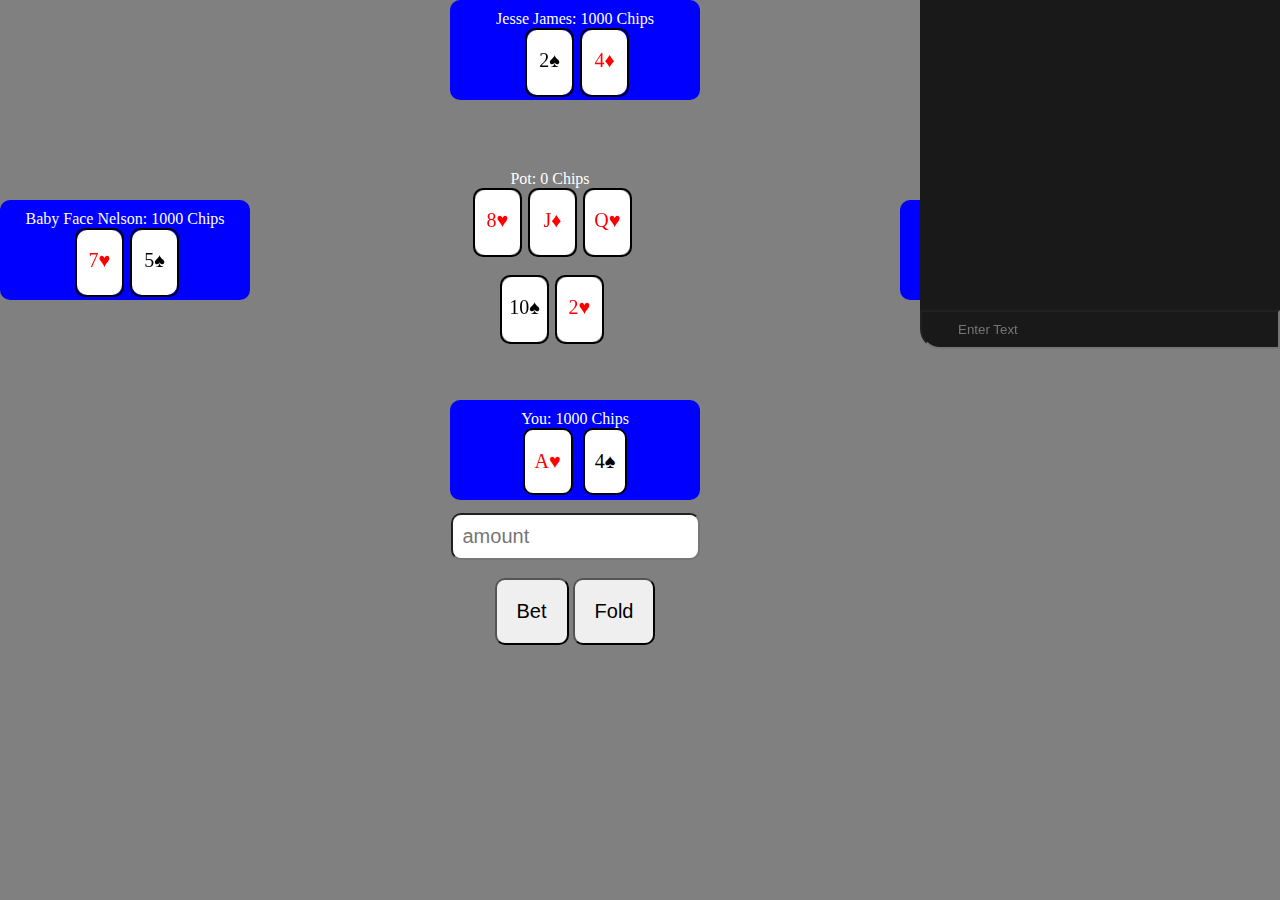
<file: index.html>
<!DOCTYPE html>
<html>
<head>
    <title>Poker</title>
    <link rel="preconnect" href="https://fonts.gstatic.com">
    <link href="https://fonts.googleapis.com/css2?family=Roboto:wght@900&family=Ubuntu:wght@500&display=swap" rel="stylesheet">
    <link rel="stylesheet" href="styles.css">
    <style>
        * {
            padding: 0;
            border-radius: 10px;
            user-select: none;
        }
        card {
            font-size: 20px;
            padding: 20px 10px;
            border: 2px solid black;
            background-color: white;
            color:black;
            margin: 0px 3px 0px 3px;
            display: inline-block;


        }

        cardback {
            border: 2px solid black;
            margin: 0px 3px 0px 3px;
            display: inline-block;
            background-image: url("card.png");
            background-size: 100%;
            width: 45px;
            height: 65px;
        }

        cardback:hover {
            transform: rotateY(180deg);
        }

        body {
            background-color: gray;
            color: white;
        }

        #h1 {
            width: 250px;
            height: 90px;
            background-color: blue;
            position: absolute;
            top: 400px;
            border-top:10px solid blue;
            left: 450px;
            text-align: center;
        }

        #h2 {
            width: 250px;
            height: 90px;
            background-color: blue;
            position: absolute;
            top: 200px;
            border-top:10px solid blue;
            left: 900px;
            text-align: center;
        }

        #h3 {
            width: 250px;
            height: 90px;
            background-color: blue;
            position: absolute;
            top: 200px;
            border-top:10px solid blue;
            left: 0px;
            text-align: center;
        }

        #h4 {
            width: 250px;
            height: 90px;
            background-color: blue;
            position: absolute;
            top: 0px;
            border-top:10px solid blue;
            left: 450px;
            text-align: center;
        }

        #h5 {
            width: 200px;
            height: 90px;
            position: absolute;
            top: 170px;
            left: 450px;
            text-align: center;
        }

        .flip-box {
  background-color: transparent;
  width: 45px;height: 65px;
  perspective: 1000px;
  display: inline-block;
              margin: 0px 3px 0px 3px;
}

.flip-box-inner {
  position: relative;
  width: 100%;
  height: 100%;
  text-align: center;
  transition: transform 0.8s;
  transform-style: preserve-3d;
  border: 2px solid black;
}

.flip-box-front, .flip-box-back {
  position: absolute;
  width: 100%;
  height: 100%;
  -webkit-backface-visibility: hidden;
  backface-visibility: hidden;
}

.flip-box-front {
  background-color: white;
  color: black;
}

.flip-box-back {
  background-color: white;
  color:black;
 font-size: 20px;
 line-height: 300%;
  transform: rotateY(180deg);
}

button {
    font-size: 20px;
    padding: 20px;
}

#input2 {
    font-size: 20px;
    padding: 10px;
    width: 90%;
}


    </style>
</head>
<body>



    <div id="h1">
        <p id="h1p">You: <chips id="c0"></chips> Chips</p>
        <card></card> <card></card>
        <br><br>
            <input type="text" placeholder="amount" name="" id="input2">
        <br><br>

    <button onclick="Bet('The You ');">Bet</button>
    <button onclick="Fold();">Fold</button>
    </div>
    <div id="h2">
        <p id="h1p">Al Capone: <chips id="c1"></chips> Chips</p>
        <div class="flip-box">
          <div class="flip-box-inner">
            <div class="flip-box-front">
              <img src="card.png" alt="Paris" style="width: 45px;height: 65px;">
            </div>
            <div class="flip-box-back">
            
            </div>
          </div>
        </div>
        <div class="flip-box">
          <div class="flip-box-inner">
            <div class="flip-box-front">
              <img src="card.png" alt="Paris" style="width: 45px;height: 65px;">
            </div>
            <div class="flip-box-back">
            
            </div>
          </div>
        </div>
    </div>
    <div id="h3">
        <p id="h1p">Baby Face Nelson: <chips id="c2"></chips> Chips</p>
        <div class="flip-box">
          <div class="flip-box-inner">
            <div class="flip-box-front">
              <img src="card.png" alt="Paris" style="width: 45px;height: 65px;">
            </div>
            <div class="flip-box-back">
            
            </div>
          </div>
        </div>
        <div class="flip-box">
          <div class="flip-box-inner">
            <div class="flip-box-front">
              <img src="card.png" alt="Paris" style="width: 45px;height: 65px;">
            </div>
            <div class="flip-box-back">
            
            </div>
          </div>
        </div>
    </div>
    <div id="h4">
        <p id="h1p">Jesse James: <chips id="c3"></chips> Chips </p>
        <div class="flip-box">
          <div class="flip-box-inner">
            <div class="flip-box-front">
              <img src="card.png" alt="Paris" style="width: 45px;height: 65px;">
            </div>
            <div class="flip-box-back">
            
            </div>
          </div>
        </div>
        <div class="flip-box">
          <div class="flip-box-inner">
            <div class="flip-box-front">
              <img src="card.png" alt="Paris" style="width: 45px;height: 65px;">
            </div>
            <div class="flip-box-back">
            
            </div>
          </div>
        </div>

    </div>
    <div id="h5">
         <p id="h1p">Pot: <chips id="c5"></chips> Chips </p>
        <div class="flip-box">
          <div class="flip-box-inner">
            <div class="flip-box-front">
              <img src="card.png" alt="Paris" style="width: 45px;height: 65px;">
            </div>
            <div class="flip-box-back">
            
            </div>
          </div>
        </div>
        <div class="flip-box">
          <div class="flip-box-inner">
            <div class="flip-box-front">
              <img src="card.png" alt="Paris" style="width: 45px;height: 65px;">
            </div>
            <div class="flip-box-back">
            
            </div>
          </div>
        </div>
        <div class="flip-box">
          <div class="flip-box-inner">
            <div class="flip-box-front">
              <img src="card.png" alt="Paris" style="width: 45px;height: 65px;">
            </div>
            <div class="flip-box-back">
            
            </div>
          </div>
        </div>
        <br>
        <br>
        <div class="flip-box">
          <div class="flip-box-inner">
            <div class="flip-box-front">
              <img src="card.png" alt="Paris" style="width: 45px;height: 65px;">
            </div>
            <div class="flip-box-back">
            
            </div>
          </div>
        </div>
        <div class="flip-box">
          <div class="flip-box-inner">
            <div class="flip-box-front">
              <img src="card.png" alt="Paris" style="width: 45px;height: 65px;">
            </div>
            <div class="flip-box-back">
            
            </div>
          </div>
        </div>
    </div>    
<script src="Console.js"></script>
<script src="untie.js"></script>
<script src="whatyahave.js"></script>
</body>
<script>
var theCards = document.querySelectorAll("card");
var flipBox = document.querySelectorAll(".flip-box-back");
var flipBoxInner = document.querySelectorAll(".flip-box-inner");
for(var card = 0; card < theCards.length; card++)
{  
    theCards[card].style.backgroundColor = "white";
}
    var cards = [
        "2♥", "3♥", "4♥", "5♥", "6♥", "7♥", "8♥", "9♥", "10♥", "J♥", "Q♥", "K♥", "A♥", 
        "2♠", "3♠", "4♠", "5♠", "6♠", "7♠", "8♠", "9♠", "10♠", "J♠", "Q♠", "K♠", "A♠", 
        "2♦", "3♦", "4♦", "5♦", "6♦", "7♦", "8♦", "9♦", "10♦", "J♦", "Q♦", "K♦", "A♦", 
        "2♣", "3♣", "4♣", "5♣", "6♣", "7♣", "8♣", "9♣", "10♣", "J♣", "Q♣", "K♣", "A♣" 
    ]

    var cardsThatDontemty = [
        "2♥", "3♥", "4♥", "5♥", "6♥", "7♥", "8♥", "9♥", "10♥", "J♥", "Q♥", "K♥", "A♥", 
        "2♠", "3♠", "4♠", "5♠", "6♠", "7♠", "8♠", "9♠", "10♠", "J♠", "Q♠", "K♠", "A♠", 
        "2♦", "3♦", "4♦", "5♦", "6♦", "7♦", "8♦", "9♦", "10♦", "J♦", "Q♦", "K♦", "A♦", 
        "2♣", "3♣", "4♣", "5♣", "6♣", "7♣", "8♣", "9♣", "10♣", "J♣", "Q♣", "K♣", "A♣" 
    ]

    var hand1 = []
    var hand2 = []
    var hand3 = []
    var hand4 = []
    var middleCards = []
    var speed = 500;
    var p1score = 1000;
    var p2score = 1000;
    var p3score = 1000;
    var p4score = 1000;
    var p1scorer = 0;
    var p2scorer = 0;
    var p3scorer = 0;
    var p4scorer = 0;
    var p1bet = 0;
    var p2bet = 0;
    var p3bet = 0;
    var p4bet = 0;
    var colorHD = "red";
    var colorCS = "black";
    var numplayers = 4;
    var winner;
    var leadBet = 0;    
    var whichplayersturn = 1;

    function whichplayertoplay() {
        if (whichplayersturn == 1) {whichplayersturn = 2;}
        else if (whichplayersturn == 2) {whichplayersturn = 4;}
        else if (whichplayersturn == 4) {whichplayersturn = 3;}
        else if (whichplayersturn == 3) {whichplayersturn = 1;}
    }

    function whatToplaybot(bot) {
        
    }

    function shouldbet(hand) {
        return 10;
    }

    function shouldcall(hand) {
        return true;
    }

    deal();
    upadateScore();




    function deal() {
        var num14 = 0;
        for (var i = 0; i <= numplayers * 2 - 1; i++) {
        var randomNum = Math.floor(Math.random() * (cards.length - 1));

            if (num14 == 0) {hand1.push(cards[randomNum]); cards.splice(randomNum, 1); }
            else if (num14 == 1) {hand2.push(cards[randomNum]); cards.splice(randomNum, 1);}
            else if (num14 == 2) {hand3.push(cards[randomNum]); cards.splice(randomNum, 1);}
            else if (num14 == 3) {hand4.push(cards[randomNum]); cards.splice(randomNum, 1);}

            num14++;
            if(num14 == 4) {num14 = 0;}
        }
        for (var i = 0; i <= 4; i++) {
            var randomNum = Math.floor(Math.random() * (cards.length - 1));
            middleCards.push(cards[randomNum]); cards.splice(randomNum, 1); 
        }
        cards = [...cardsThatDontemty];
        display(hand4, 0);
        display2(hand3, 0);
        display2(hand2, 2);
        display2(hand1, 4);
        // middleCards = ["10♥", "9♥", "J♥", "Q♥", "K♥"];
        display2(middleCards, 6);
    }



    function display(whichhand, pluswhat) {
        for (let i = whichhand.length - 1; i >= 0; i--) {
            if(whichhand[i].includes("♥") || whichhand[i].includes("♦")) {
                theCards[i + pluswhat].style.color = colorHD;
            }  
            else {
                theCards[i + pluswhat].style.color = colorCS;
            }
            theCards[i + pluswhat].innerHTML = whichhand[i];
        }
    }

   function display2(whichhand, pluswhat) {
        for (let i = whichhand.length - 1; i >= 0; i--) {
            if(whichhand[i].includes("♥") || whichhand[i].includes("♦")) {
                flipBox[i + pluswhat].style.color = colorHD;
            }  
            else {
                flipBox[i + pluswhat].style.color = colorCS;
            }
            flipBox[i + pluswhat].innerHTML = whichhand[i];
        }
    }
    // document.querySelector(".flip-box-inner").style.transform = "rotateY(180deg)";
    function upadateScore() {
        document.querySelector("#c0").innerHTML = p4score;
        document.querySelector("#c1").innerHTML = p3score;
        document.querySelector("#c2").innerHTML = p2score;
        document.querySelector("#c3").innerHTML = p1score;
        document.querySelector("#c5").innerHTML = p4scorer + p3scorer + p2scorer + p1scorer;
    }

    function flip(card) {
        if (card == "all") {
            for (var i = 0; i < flipBoxInner.length; i++) {
                flipBoxInner[i].style.transform = "rotateY(180deg)";
            }
        }
        else {
            flipBoxInner[card].style.transform = "rotateY(180deg)";
        }
    }

    function Bet(Person) {
        var amount = Math.abs(parseInt(document.querySelector("#input2").value));
        if (!isNaN(amount)) {
            if (amount <= p4score) {
                MyConsole.Log(Person + "has bet $" + amount);
                p4scorer += amount;
                p4score -= amount;
                upadateScore();
            }
        }
        else {
            MyConsole.Log("Try again");
        }
        document.querySelector("#input2").value = "";
    }

    function Fold() {
        console.log("hello");
    }
    function TheWinneris() {
        var arr = [];
        arr.push(whoWon(hand1));
        arr.push(whoWon(hand2));
        arr.push(whoWon(hand3));
        arr.push(whoWon(hand4));
        var max = 0;
        var winingarr = []
        var tiedhands = [arr[0], 0, 0, 0]
        var tie = []
        var winner;
        var lastwiningarr = [];
        var tie123 = false;

        for (var i = 0; i < arr.length; i++) {
            if(arr[i][0] >= max) {
                if (arr[i][0] == max) {
                    winingarr = Untie(arr[i], winingarr, max, true);
                    if (winingarr == "tie") {
                        winingarr = arr[i];
                        tiedhands[i] = arr[i];
                    }
                    else {
                        max = winingarr[0];
                        if (lastwiningarr != winingarr) {
                            if (i == 0) {winner = "p1";}
                            if (i == 1) {winner = "p2";}
                            if (i == 2) {winner = "p3"; tiedhands = [arr[0], 0, 0, 0]}
                            if (i == 3) {winner = "p4"; tiedhands = [arr[0], 0, 0, 0]}
                        }
                    }
                }
                else {
                    max = arr[i][0];
                    winingarr = arr[i];
                    if (i == 0) {winner = "p1";}
                    if (i == 1) {winner = "p2";}
                    if (i == 2) {winner = "p3"; tiedhands = [arr[0], 0, 0, 0]}
                    if (i == 3) {winner = "p4"; tiedhands = [arr[0], 0, 0, 0]}
                }
                lastwiningarr = winingarr;
            }
        }

        console.log(tiedhands);
        if (tiedhands[1] != 0 || tiedhands[2] != 0 || tiedhands[3] != 0) {
            if (tiedhands[0][0] == max && Untie(tiedhands[0], winingarr, max, true) == "tie") {
                console.log(Untie(tiedhands[0], winingarr, max, true));
                tie.push("p1");
                if (arr[1][0] == max && Untie(arr[1], winingarr, max, true) == "tie") {tie.push("p2"); console.log("we got a tie"); tie123 = true;}
                if (arr[2][0] == max && Untie(arr[2], winingarr, max, true) == "tie") {tie.push("p3"); console.log("we got a tie"); tie123 = true;}
                if (arr[3][0] == max && Untie(arr[3], winingarr, max, true) == "tie") {tie.push("p4"); console.log("we got a tie"); tie123 = true;}
                if (tie123) {return tie;}
            }

            else if (tiedhands[1][0] == max && Untie(tiedhands[1], winingarr, max, true) == "tie") {
                tie.push("p2");
                if (arr[0][0] == max && Untie(arr[0], winingarr, max, true) == "tie") {tie.push("p1"); console.log("we got a tie"); tie123 = true;}
                if (arr[2][0] == max && Untie(arr[2], winingarr, max, true) == "tie") {tie.push("p3"); console.log("we got a tie"); tie123 = true;}
                if (arr[3][0] == max && Untie(arr[3], winingarr, max, true) == "tie") {tie.push("p4"); console.log("we got a tie"); tie123 = true;}
                if (tie123) {return tie;}
            }

            else if (tiedhands[2][0] == max && Untie(tiedhands[2], winingarr, max, true) == "tie") {
                tie.push("p3");
                if (arr[0][0] == max && Untie(arr[0], winingarr, max, true) == "tie") {tie.push("p1"); console.log("we got a tie"); tie123 = true;}
                if (arr[1][0] == max && Untie(arr[1], winingarr, max, true) == "tie") {tie.push("p2"); console.log("we got a tie"); tie123 = true;}
                if (arr[3][0] == max && Untie(arr[3], winingarr, max, true) == "tie") {tie.push("p4"); console.log("we got a tie"); tie123 = true;}
                if (tie123) {return tie;}

            }  
            else if (tiedhands[3][0] == max && Untie(tiedhands[3], winingarr, max, true) == "tie") {
                tie.push("p4");
                if (arr[0][0] == max && Untie(arr[0], winingarr, max, true) == "tie") {tie.push("p1"); console.log("we got a tie"); tie123 = true;}
                if (arr[1][0] == max && Untie(arr[1], winingarr, max, true) == "tie") {tie.push("p2"); console.log("we got a tie"); tie123 = true;}
                if (arr[2][0] == max && Untie(arr[2], winingarr, max, true) == "tie") {tie.push("p3"); console.log("we got a tie"); tie123 = true;}
                if (tie123) {return tie;}

            }
        }

        return [max, winner];
    }

    function whoWon(hand) {
        var arr = []
        arr.push(whatYouHave([hand[0], hand[1], middleCards[0], middleCards[1], middleCards[2]]));
        arr.push(whatYouHave([hand[0], hand[1], middleCards[0], middleCards[1], middleCards[3]]));
        arr.push(whatYouHave([hand[0], hand[1], middleCards[0], middleCards[1], middleCards[4]]));

        arr.push(whatYouHave([hand[0], hand[1], middleCards[0], middleCards[2], middleCards[3]]));
        arr.push(whatYouHave([hand[0], hand[1], middleCards[0], middleCards[2], middleCards[4]]));

        arr.push(whatYouHave([hand[0], hand[1], middleCards[0], middleCards[3], middleCards[4]]));

        arr.push(whatYouHave([hand[0], hand[1], middleCards[1], middleCards[2], middleCards[3]]));
        arr.push(whatYouHave([hand[0], hand[1], middleCards[1], middleCards[2], middleCards[4]]));

        arr.push(whatYouHave([hand[0], hand[1], middleCards[1], middleCards[3], middleCards[4]]));

        arr.push(whatYouHave([hand[0], hand[1], middleCards[2], middleCards[3], middleCards[4]]));

        arr.push(whatYouHave([hand[0], middleCards[0], middleCards[1], middleCards[2], middleCards[3]]));
        arr.push(whatYouHave([hand[0], middleCards[0], middleCards[1], middleCards[2], middleCards[4]]));
        arr.push(whatYouHave([hand[0], middleCards[0], middleCards[1], middleCards[3], middleCards[4]]));
        arr.push(whatYouHave([hand[0], middleCards[0], middleCards[2], middleCards[3], middleCards[4]]));
        arr.push(whatYouHave([hand[0], middleCards[1], middleCards[2], middleCards[3], middleCards[4]]));

        arr.push(whatYouHave([hand[1], middleCards[0], middleCards[1], middleCards[2], middleCards[3]]));
        arr.push(whatYouHave([hand[1], middleCards[0], middleCards[1], middleCards[2], middleCards[4]]));
        arr.push(whatYouHave([hand[1], middleCards[0], middleCards[1], middleCards[3], middleCards[4]]));
        arr.push(whatYouHave([hand[1], middleCards[0], middleCards[2], middleCards[3], middleCards[4]]));
        arr.push(whatYouHave([hand[1], middleCards[1], middleCards[2], middleCards[3], middleCards[4]]));

        arr.push(whatYouHave([middleCards[0], middleCards[1], middleCards[2], middleCards[3], middleCards[4]]));

        var max = 0;
        var winingarr = [];
        for (var i = 0; i < arr.length; i++) {
            if(arr[i][0] >= max) {
                if (arr[i][0] == max) {
                    winingarr = Untie(arr[i], winingarr, max, false);
                    max = winingarr[0];
                }
                else {
                    max = arr[i][0];
                    winingarr = arr[i];
                }
            }
        }
        return winingarr;
    }



    function findsuit(value) {
        if (value.includes("♣")) {return "♣";}
        else if (value.includes("♥")) {return "♥";}
        else if (value.includes("♦")) {return "♦";}
        else if (value.includes("♠")) {return "♠";}
        else {return 0;}
    }

    function findvalue(whichhand, i) {
        if (whichhand[i].includes("J")) {return 11;}
        else if (whichhand[i].includes("Q")) {return 12;}
        else if (whichhand[i].includes("K")) {return 13;}
        else if (whichhand[i].includes("A")) {return 14;}
        else {return parseInt(whichhand[i]);}
    }

    function HighestTolowest(arr) {
        var perfect;
        while(!perfect) {
            perfect = true;
            for (var i = 0; i < arr.length - 1; i++) {
                if (findvalue(arr, i) < findvalue(arr, i + 1)) {
                    let placeholder = arr[i];
                    arr[i] = arr[i + 1];
                    arr[i + 1] = placeholder;
                    perfect = false;
                }
            }
        }
        return arr;
    }



flip("all");
console.log(TheWinneris());
</script>
</html>
</file>
<file: styles.css>
*
{
    margin: 0px;
    padding: 0px;
}
Console {
    font-family: 'Ubuntu', sans-serif;
    word-wrap: break-word;
}
Console nav ul {
    padding-left: 40px;
    padding-top: 40px;
    position: absolute;
    height:30%;
    width:25%;
    overflow:hidden;
    overflow-y:scroll;
    background-color: rgb(25, 25, 25);
    border-radius: 0px;
    color: rgb(0, 102, 255);
    left: 100%;
    transform: translateX(-100%);
    list-style-type: none;
}
Console nav ul li error {
    padding: 2px;
    padding-left: 5px;
    padding-right: 5px;
    background-color: rgb(119, 11, 11);
    color: rgb(255, 174, 0);
    border-radius: 2px;
}
Console nav ul li warn {
    padding: 2px;
    padding-left: 5px;
    padding-right: 5px;
    background-color: rgb(255, 174, 0);
    color: rgb(119, 11, 11);
    border-radius: 2px;
}
Console nav ul li log {
    padding: 2px;
    padding-left: 5px;
    padding-right: 5px;
    background-color: rgb(50, 50, 50);
    color: rgb(150, 150, 150);
    border-radius: 2px;
}
Console nav ul li{
    padding-bottom: 9px;
    font-size: 12px;
    transition: all 0.1s;
}
Console nav ul li:hover{
    font-size: 25px;
}
Console input[type="text"] {
    position: absolute;
    padding-left: 36px;
    padding-top: 10px;
    padding-bottom: 10px;
    width:25%;
    resize: none;
    top: 30%;
    left: 100%;
    transform: translate(-100%, 40px);
    background-color: rgb(25, 25, 25);
    border-radius: 0px 0px 0px 20px;
    color: rgb(0, 102, 255);
}
Console input[type="text"]:focus {
    outline: none;
}
</file>
